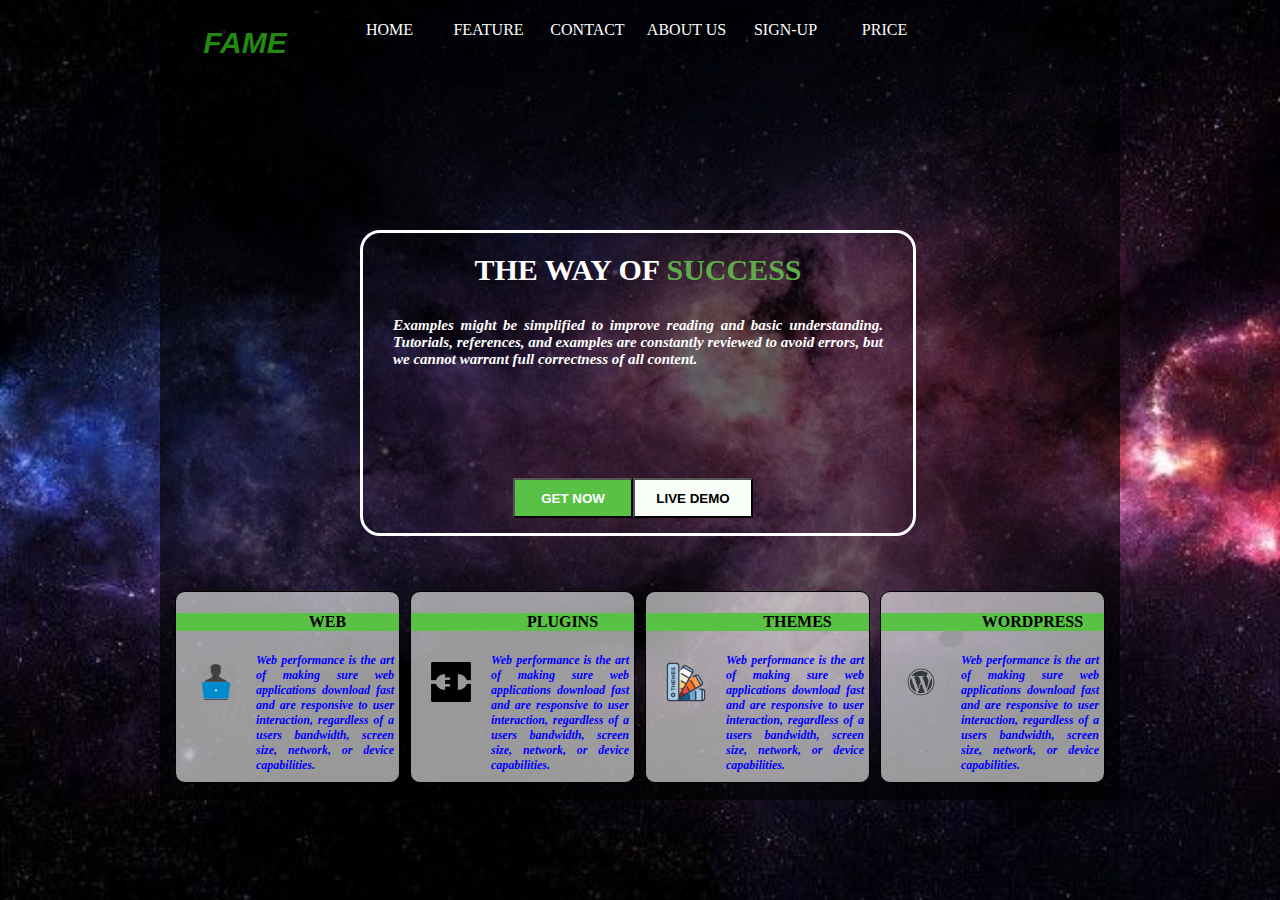
<file: index.html>
<!DOCTYPE HTML>
<html lang="en-US">
<head>
<title>FAME</title>
<link rel="stylesheet" href="css/homepage.css" />

<meta charset="UTF-8">

</head>
<body>

			<div class="mainl">
			<div class ="logo">
			<h1> fame </h1>

			</div>
			<div class="menu">
			<ul>
				<li> <a href="index.html">Home</a>	</li>
				<li> <a href="feature.html">Feature</a>	</li>

				<li> <a href="contact.html">Contact</a>	</li>
				<li> <a href="index.html">About us</a>	</li>
				<li> <a href="form.html">Sign-up </a>	</li>
				<li> <a href="price.html">Price </a>	</li>

			</ul>
			</div>



			<div class="are1">
			<h1>THE WAY OF <span>SUCCESS </span></h1>

			<p>Examples might be simplified to improve reading and basic understanding.
			Tutorials, references, and examples are constantly reviewed to avoid errors, but we cannot warrant full correctness of all content.  </p>
			<div class="bt">
			<button class="Buy" href="google.com" > GET NOW </button>
			<button class="lvl" href="google.com" > LIVE DEMO</button>
			</div>
			</div>
			<div class="foot">
			<div class="s1">
			<div class="icn">
			<img src="img/11.png" />
			</div>
			<h4>WEB</h4>
			<p> Web performance is the art of making sure web applications download fast and are responsive to user interaction, regardless of a users bandwidth, screen size, network, or device capabilities.</p>
			</div>
			<div class="s2">
			<div class="icn">
			<img src="img/13.png" />
			</div>
			<h4>PLUGINS</h4>
			<p> Web performance is the art of making sure web applications download fast and are responsive to user interaction, regardless of a users bandwidth, screen size, network, or device capabilities.</p>
			</div>

			<div class="s3">
			<div class="icn">
			<img src="img/4444.png" />
			</div>
			<h4>THEMES</h4>
			<p> Web performance is the art of making sure web applications download fast and are responsive to user interaction, regardless of a users bandwidth, screen size, network, or device capabilities.</p>
			</div>
			<div class="s3">
			<div class="icn">
			<img src="img/p.png" />
			</div>
			<h4>WORDPRESS</h4>
			<p> Web performance is the art of making sure web applications download fast and are responsive to user interaction, regardless of a users bandwidth, screen size, network, or device capabilities.</p>
			</div>
			</div>






			</div>


</body>


</html>
</file>
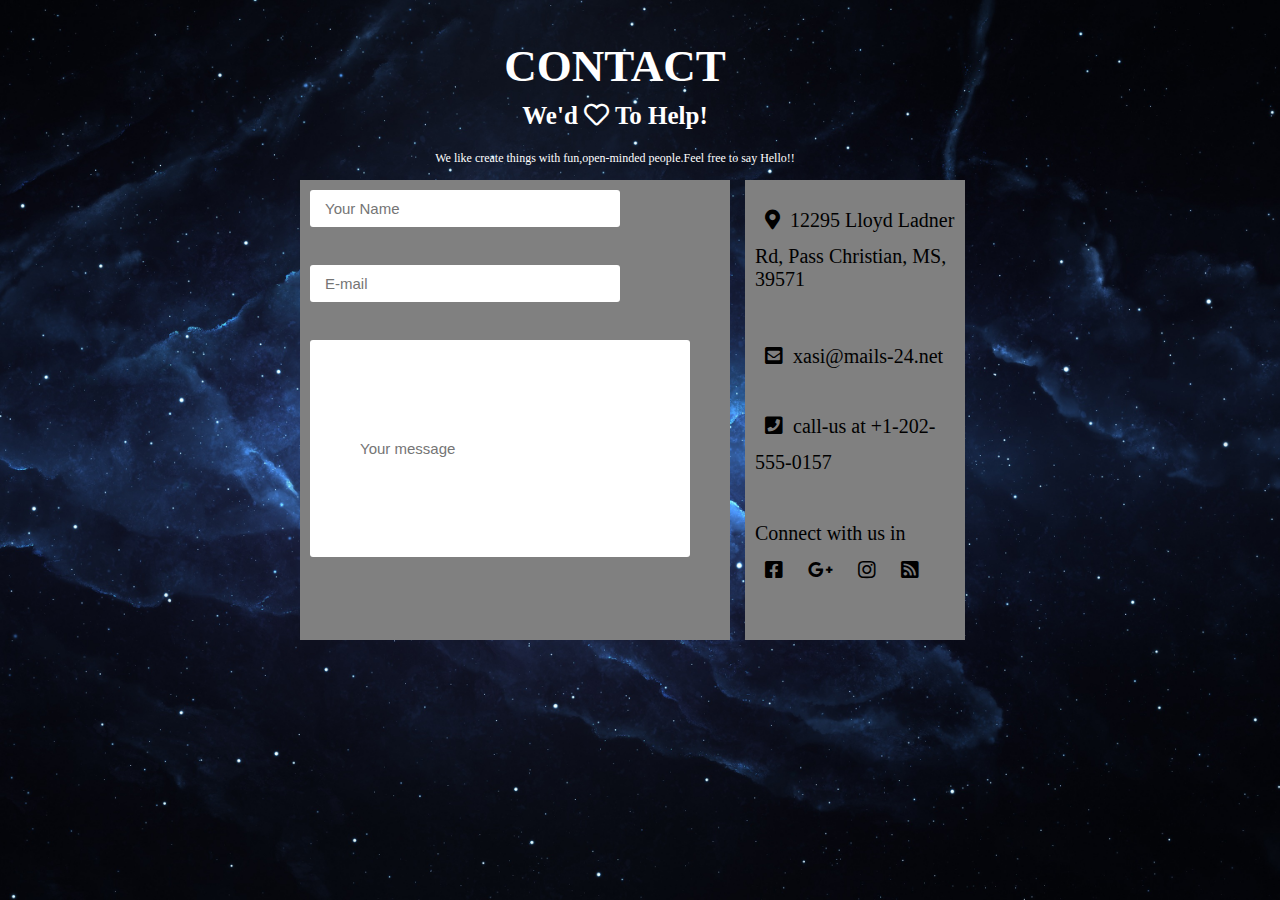
<file: contact.html>
<!DOCTYPE HTML>
<html>
<head>
		<title>Contact  Us</title>
		<meta charset="UTF-8"/>
		<link rel="stylesheet" href="css/contact.css"/>
		<link rel="stylesheet" href="css/all.css"/>
		<link rel="stylesheet" href="css/all.min.css"/>
		
		
		
</head>
    
<body>
		<div class="lay">
		<div class="header">
		<h1>CONTACT</h1>
		<h2>We'd <i class="far fa-heart"></i> To Help!</h2>
		<p>We like create things with fun,open-minded people.Feel free to say Hello!!</p>
		
		</div>
		
		<div class="userm">
			<div class="inside">
			 <form>
			
			
			 <input type="text" name="P_name" placeholder="Your Name" /><br>
			
			
			 </br> <input type="email" name="mailad" placeholder="E-mail"/><br>
			 </form>
			  <div class="xx">
			 <form>
			 </br><input type="text" name="feeds" placeholder="Your message"/><br>
			
			 </br>
			 <script>
			 <button type="submit" onclick="document.getElementById('demo').style.display='block'">Send</button>
			 <p id="demo">message sent</p>
			 </script>
			 </form>
			 
			  </div>
		
		
			</div>
		    <div class="adr">
			
				 
				<p><i class="fas fa-map-marker-alt"></i>12295 Lloyd Ladner Rd, Pass Christian, MS, 39571 <p>
				
				
				<p><i class="fas fa-envelope-square"></i>xasi@mails-24.net</p>
				
				
				<p><i class="fas fa-phone-square"></i>call-us at +1-202-555-0157</p>
				
				
				<br><p>Connect with us in </br><i class="fab fa-facebook-square"></i>  <i class="fab fa-google-plus-g"></i>  <i class="fab fa-instagram"></i> <i class="fas fa-rss-square"></i> </p>
		
		    </div>
		
		
		
		
		
		
		</div>
		
		
		
</body>
</html>
</file>
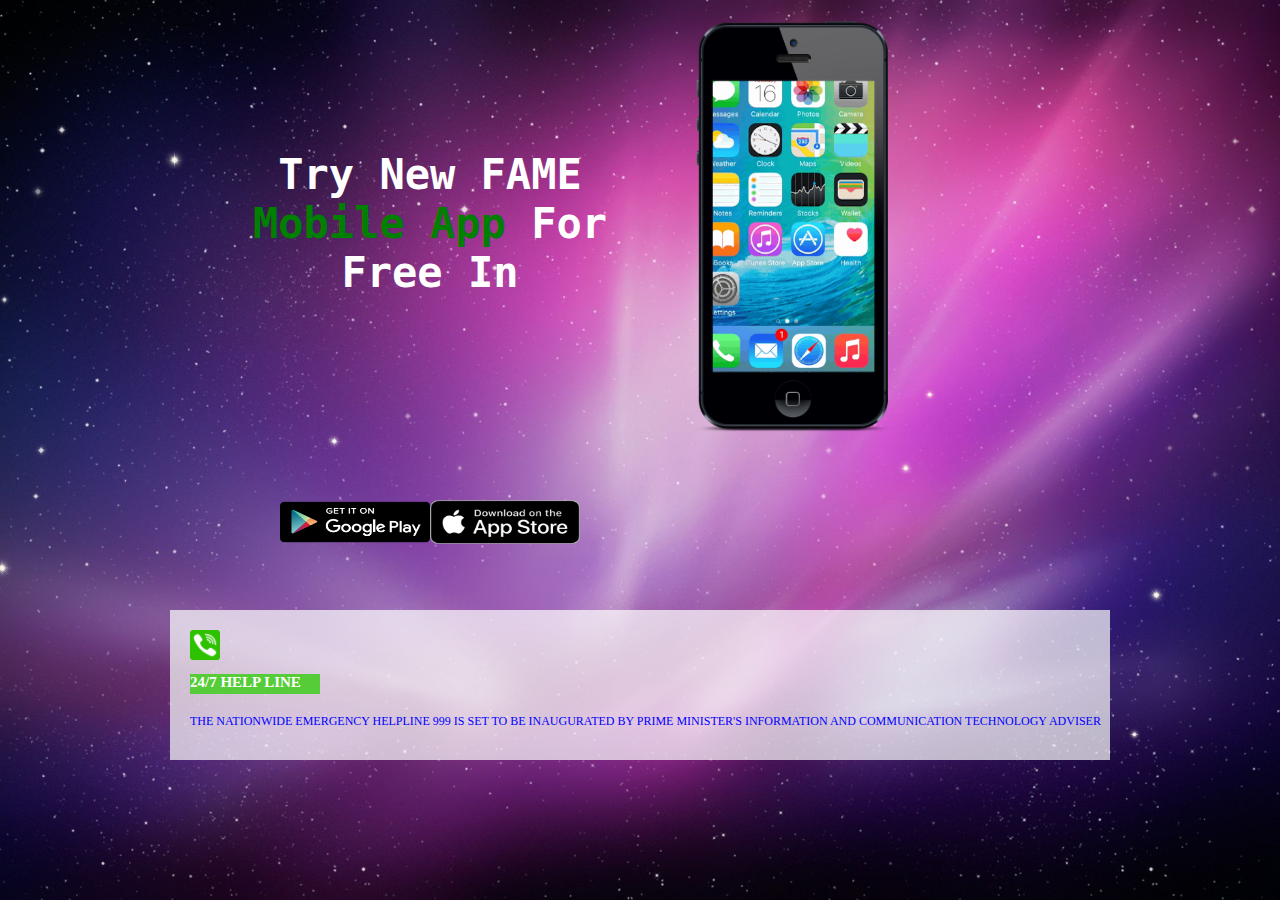
<file: feature.html>
<!DOCTYPE HTML>
<html>
<head>
		<title>Features Fame</title>
		<meta charset="UTF-8"/>
		<link rel="stylesheet" href="css/feature.css"/>
		
		
</head>
    
<body>
	<div class="tot">
			<div class="left">
			<h1>Try New FAME <span>Mobile App</span> For Free In</h1>
			<div class="store">
			<div class="play"><img src="img/play.png"/>
			</div>
			<div class="str"><img src="img/app.png"/>
			</div>
			</div>
			</div>
			
			
			<div class="right" >
			<div class="in">
			<img src="img/8.png"/>
					
			</div>
			
			</div>
			<div class="foot">
			<div class="cx">
			<img src="img/phn.png">
			<h5>24/7 Help Line</h5>
			<p> The nationwide emergency helpline 999 is set to be inaugurated by prime minister's Information and Communication Technology Adviser </p>
			
			</div>
			</div>
			
	
	</div>

















	
</body>
</html>
</file>
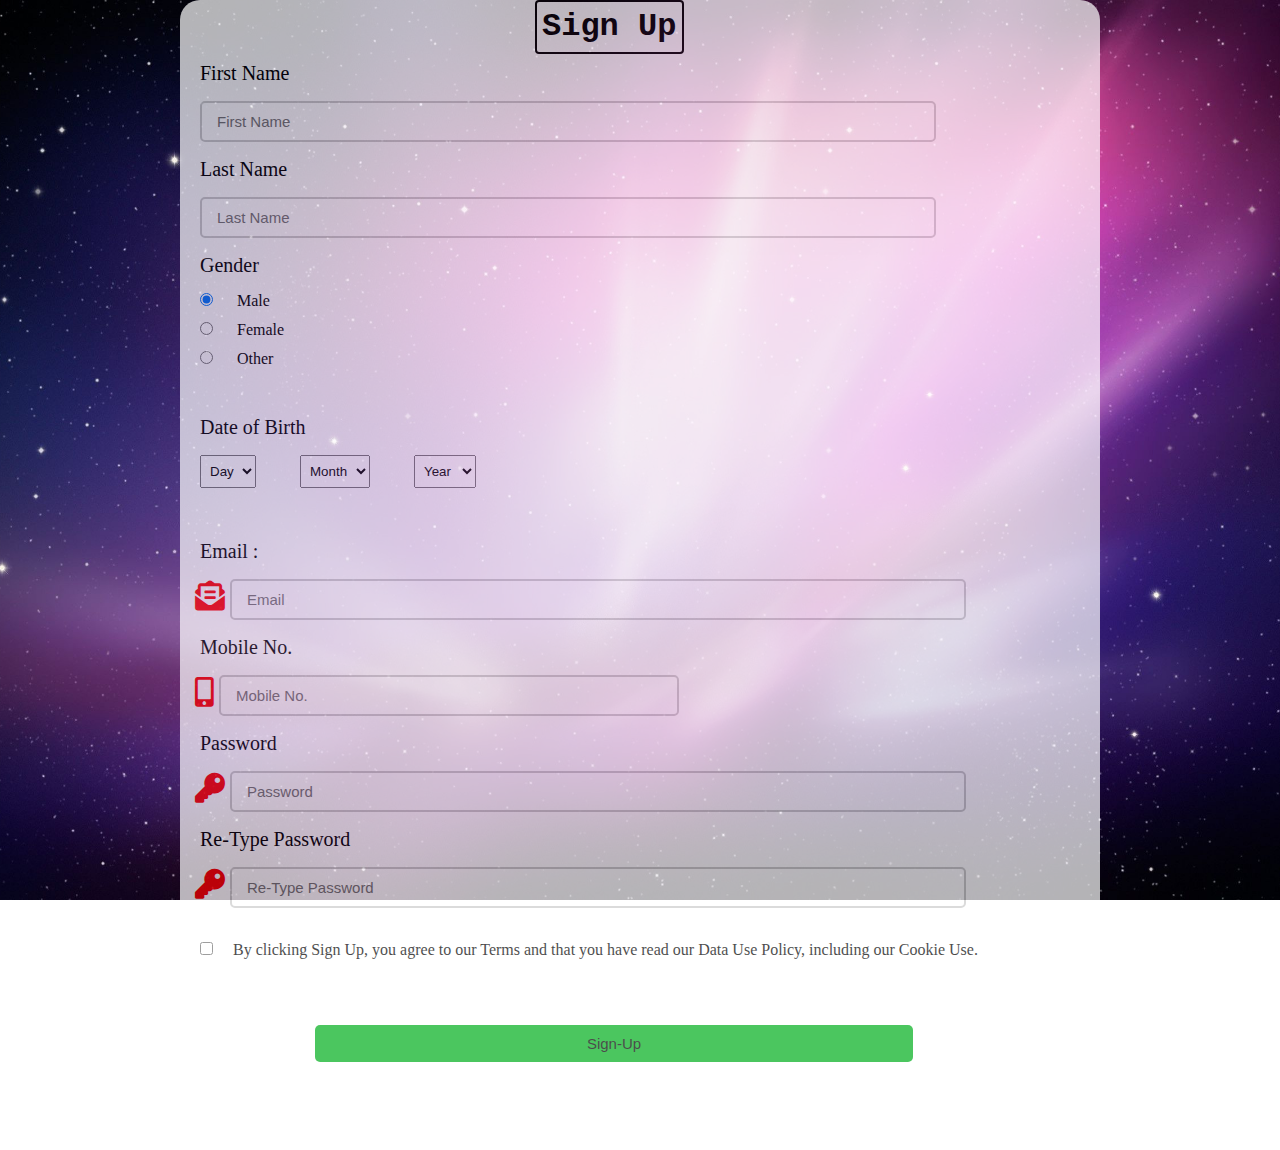
<file: form.html>
<!DOCTYPE HTML>
<html lang="en-US">
<head>
		<title>
		welcome
		
		</title>
		<meta charset="UTF-8"/>
		<link rel="stylesheet" href="css/form.css" type="text/css">
		<link rel="stylesheet" href="css/all.css" type="text/css">
		<link rel="stylesheet" href="css/all.min.css" type="text/css">
		
</head>
<body>
		<div class="main_layout">
		
		<div class="form">
		<h1>Sign Up </h1>
		<form action="/action_page.php">
				
				<label for="fName">First Name</label><br>
				<input type="text" name="First Name" placeholder="First Name " size="40" ></br>
				<label for="fName">Last Name</label><br>
				<input type="text" name="last Name" placeholder="Last Name " size="40" ></br>
				
				
					
				<label for="Gender">Gender</label></br>
				<input type="radio" name="gender" value="male" checked> Male<br>
				<input type="radio" name="gender" value="female"> Female<br>
				<input type="radio" name="gender" value="other"> Other<br>
				<br>
				<br>
				
				
				
				<label for="Date of birth">Date of Birth</label></br>
				
				<select >
				<option value="Day" checked>Day</option>
				<option value="Day" >1</option>
				<option value="Day" >2</option>
				<option value="Day" >3</option>
				<option value="Day" >4</option>
				<option value="Day" >5</option>
				<option value="Day" >6</option>
				<option value="Day" >7</option>
				<option value="Day" >8</option>
				<option value="Day" >9</option>
				<option value="Day" >10</option>
				<option value="Day" >11</option>
				<option value="Day" >12</option>
				<option value="Day" >13</option>
				<option value="Day" >14</option>
				<option value="Day" >15</option>
				<option value="Day" >16</option>
				<option value="Day" >17</option>
				<option value="Day" >18</option>
				<option value="Day" >19</option>
				<option value="Day" >20</option>
				<option value="Day" >21</option>
				<option value="Day" >22</option>
				<option value="Day" >23</option>
				<option value="Day" >24</option>
				<option value="Day" >25</option>
				<option value="Day" >26</option>
				<option value="Day" >27</option>
				<option value="Day" >28</option>
				<option value="Day" >29</option>
				<option value="Day" >30</option>
				
				
				</select>
				<select >
				<option value="Month" checked>Month</option>
				<option value="Day" >Jan</option>
				<option value="Day" >Feb</option>
				<option value="Day" >Mar</option>
				<option value="Day" >Apr</option>
				<option value="Day" >May</option>
				<option value="Day" >Jun</option>
				<option value="Day" >Jul</option>
				<option value="Day" >Aug</option>
				<option value="Day" >Sep</option>
				<option value="Day" >Oct</option>
				<option value="Day" >Nov</option>
				<option value="Day" >Dec</option>
				</select>
				</select>
				<select >
				<option value="Year" checked>Year</option>
				<option value="Day" >1995</option>
				<option value="Day" >1996</option>
				<option value="Day" >1997</option>
				<option value="Day" >1998</option>
				<option value="Day" >1999</option>
				<option value="Day" >2000</option>
				<option value="Day" >2001</option>
				<option value="Day" >2002</option>
				<option value="Day" >2003</option>
				<option value="Day" >2004</option>
				<option value="Day" >2005</option>
				<option value="Day" >2006</option>
				</select>
				
				
				
				<br>
				<br>
				<br>
				
				
				
				
				
				
				
				
				
				
				
				
				<div class="email">
				<label for="fName">Email :</label><br>
				<i class="fas fa-envelope-open-text"></i>
				<input type="Email" name="Email" placeholder="Email" >
				</br>
				</div>
				<div class="phone">
				
				<label for="phone">Mobile No.</label><br>
				<i class="fas fa-mobile-alt"></i>
				<input type="digits" name="pnumber" placeholder="Mobile No." ></br>
				</div>
				<div class="pass">
				<label for="pwd">Password</label><br>
				<i class="fas fa-key"></i>
				<input type="password" name="pwsd" placeholder="Password"  ></br>
				
				<label for="pwd">Re-Type Password</label><br>
				<i class="fas fa-key"></i>
				<input type="password" name="pwsd" placeholder="Re-Type Password"  ></br>
				</div>
				<br>
				<div class="con">
				
				<input type="checkbox">By clicking Sign Up, you agree to our Terms and that you have read our Data Use Policy, including our Cookie Use.</input>
				</div>
				</br>
				<br>
				<br>

				
				<button type="submit" value="Sign-Up">Sign-Up</button>
				
				</div>
				
				
				</div>
				</div>
		
		
		
</body>
</html>
</file>
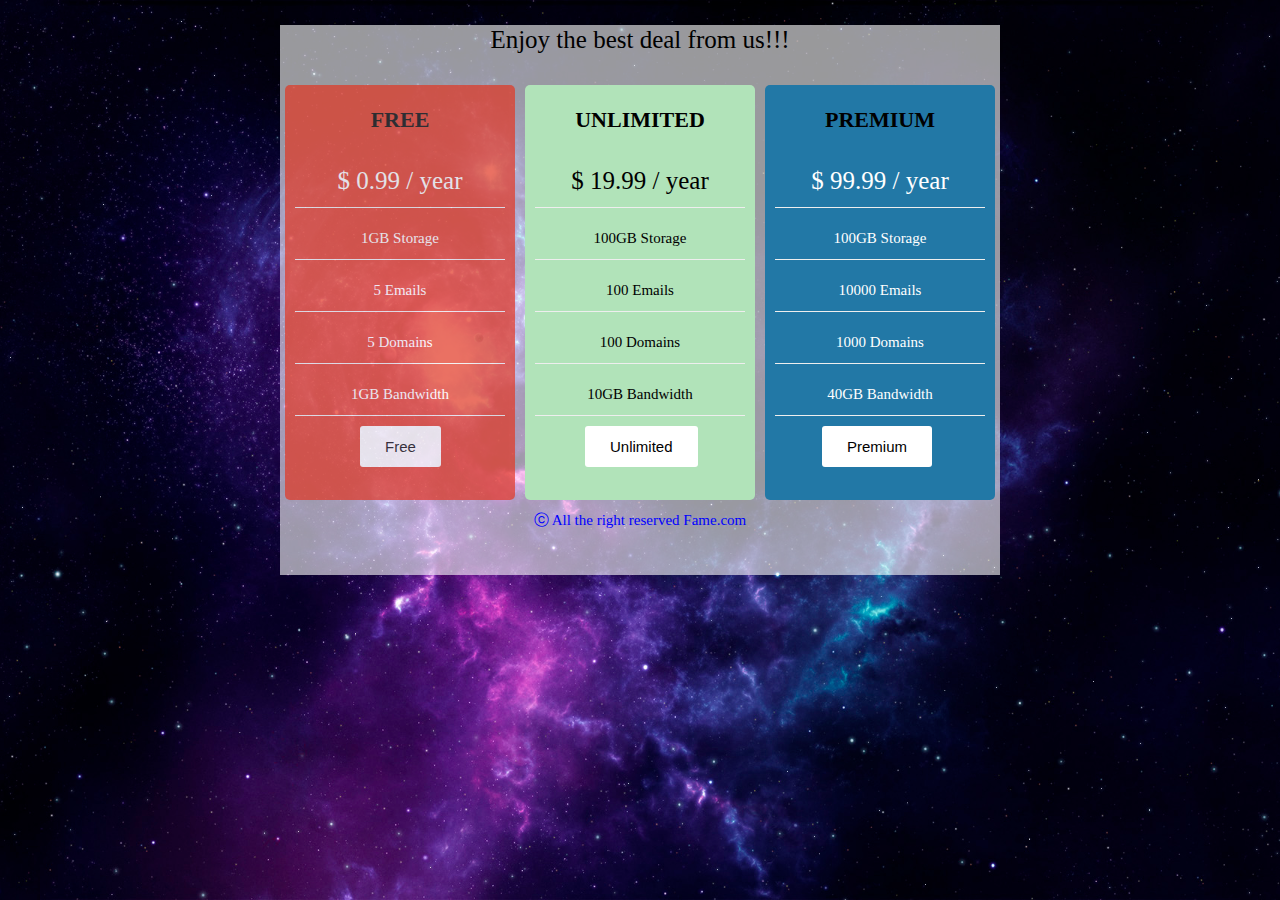
<file: price.html>
<!DOCTYPE HTML>
<html>
<head>
		<title>Fame Prices</title>
		<meta charset="UTF-8"/>
		<link rel="stylesheet" href="css/price.css"/>
		
		
</head>
    
<body>
		<div class="mainlay">
		<p> Enjoy the best deal from us!!!</p>
		<div class="box1">
		<h3>FREE </h3>
		<li class="grey">$ 0.99 / year</li>
		<li>1GB Storage</li>
        <li>5 Emails</li>
        <li>5 Domains</li>
        <li>1GB Bandwidth</li>
		
		<button type="button">Free</button>
		
		
		</div>
		<div class="box2">
		<h3>UNLIMITED</h3>
		<li class="grey">$ 19.99 / year</li>
		<li>100GB Storage</li>
        <li>100 Emails</li>
        <li>100 Domains</li>
        <li>10GB Bandwidth</li>
		<button type="button">Unlimited</button>
		
		
		
		
		</div>
		<div class="box3">
		<h3>PREMIUM</h3>
		<li class="grey">$ 99.99 / year</li>
		<li>100GB Storage</li>
        <li>10000 Emails</li>
        <li>1000 Domains</li>
        <li>40GB Bandwidth</li>
		<button type="button">Premium</button>
		
		
		
		</div>
		
		
		<footer class="blue">
		<p>ⓒ All the right reserved Fame.com</p>
		</footer>
		
		
		
		
		
		
		
		
		
		
		
		</div>



















</body>
</html>
</file>
<file: css/homepage.css>
body
{
	background-image:url(../img/abc.jpg);
	background-attachment:fixed;
	margin:0px;
	background-repeat:no-repeat;
	background-position:center;
	background-size:cover;
}
.mainl{
	width:960px;
	height:800px;
	background-color: rgba(0, 0, 0, 0.6);
	margin: 0px auto;
	
}
.logo{
	width:150px;
	height:60px;
	margin:10px;
	float:left;
	
}
.logo h1{
	font-style:italic;
	text-align:center;
	font-family: Arial, Helvetica, cursive;
	text-decoration:none;
	text-transform:uppercase;
	font-weight:bold;
	font-size:30px;
	color:#238911;
	line-height:25px;
	font:bold Georgia, serif;
	
	
}
.menu {
	height:50px;
	width:700px;
	
	margin:10px;
	float:left;
}
.menu ul{
	margin:0px;
	padding:0px;
	
	
}
.menu li{
	display:inline;
}
.menu a {
	width:89px;
	height:30px;
	margin:5px;
    text-align:center;
	text-transform:uppercase;
	text-decoration:none;
	line-height:30px;
	float:left;
	color:white;
	
}
.menu a:hover{
	
	
	color:green;
	border:2px solid white;
	border-radius:10px;
	}
	
.are1 {
	 width:550px;
	 height:300px;
	 margin:150px 200px 200px 200px;
	 
	 float:left;
	 border:3px solid white;
	 border-radius:20px;
 }
.are1 h1{
	 text-align:center;
	 color:white;
	 font-size:30px;
	 font-style:italic ,bold;
	
 }
.are1 p{
	font-size:15px;
	color:white;
	font-style:italic;
	text-align:justify;
	font-weight:bold;
	margin:30px;
}
.are1 span {
	color:#5EAD4A;
}
.bt{
	height:40px;
	width:250px;
	float:left;
	margin:80px 150px;
}
.Buy{
	margin:0px 5px 0px 0px;
	height:40px;
	width:120px;
	background-color:#5AC147;
	color:white;
	font-weight:bold;
	float:left;
}
.Buy:hover{
	background-color:black;
	color:red;
}
.lvl{
	height:40px;
	width:120px;
	background-color:#FAFEF9;
	float:left;
	margin:0px 0px 0px -5px;
	font-weight:bold;
	
}
.lvl:hover{
	background-color:black;
	color:red;
	
}
.foot{
	width:940px;
	height:200px;
	margin:-150px 10px 10px 10px;
	background-color:none;
	float:left;
}
.s1{
	background-color:rgba(255,255,255,.6);;
	width:223px;
	height:190px;
	float:left;
	margin:5px;
	border:1px solid black;
	border-radius:10px;
	
}
.s1 h4 { 
background-color:#5AC147;
 text-align:center;
 font-size:16px;
 font-weight:bold;
 color:black;
 
 }
.s2{
	background-color:rgba(255,255,255,.6);;
	width:223px;
	height:190px;
	float:left;
	margin:5px;
	border:1px solid black;
	border-radius:10px;
	
}
.s3{
	background-color:rgba(255,255,255,.6);
	width:223px;
	height:190px;
	float:left;
	margin:5px;
	border:1px solid black;
	border-radius:10px;
	
}
.s3 h4 { 
background-color:#5AC147;
 text-align:center;
 font-size:16px;
 font-weight:bold;
 color:black;
 
 }
 .s2 h4 { 
 background-color:#5AC147;
 text-align:center;
 font-size:16px;
 font-weight:bold;
 color:black;
 
 }
 .s2 p { 
 text-align:justify;
 font-size:12px;
 font-weight:bold;
 font-style:italic;
 color:blue;
 margin:5px;
 
 }
 .s1 p { 
 text-align:justify;
 font-size:12px;
 font-weight:bold;
 font-style:italic;
 color:blue;
 margin:5px;
 
 }
 .s3 p { 
 text-align:justify;
 font-size:12px;
 font-weight:bold;
 font-style:italic;
 color:blue;
 margin:5px;
 
 }
.icn{
	height:40px;
	width:40px;
	margin: 70px 20px;
	float:left;
} 
.icn img{
	height:40px;
	width:40px;

	
}
</file>
<file: css/contact.css>
body{
	background-image:url(../img/blu.jpg);
	background-attachment:fixed;
	margin:0px;
	background-repeat:no-repeat;
	background-position:center;
	background-size:cover;
}
.lay{
	height:800px;
	width:700px;
	margin:0px auto;
	
	
}
.header{
	height:150px;
	width:630px;
	margin:10px 10px;
	float:left;
	
	
}

.header h1{
	text-align:center;
	font-size:45px;
	font-family:Lucida Handwriting;
	color:white;
}

.header h2{
	text-align:center;
	font-size:25px;
	font-family:New Century Schoolbook;
	color:white;
	margin-top:-20px;
}



.header p{
	text-align:center;
	font-size:12px;
	font-family:New Century Schoolbook;
	color:white;
	margin-top:0px;
}

.userm{
	height:480px;
	width:680px;
	
}
.inside{
	height:460px;
	width:430px;
	background-color:gray;
	margin:10px;
	float:left;
}


form input[type=email],[type=text]
{
	width:65%;
	padding:10px 15px;
	margin:10px;
	font-size:15px;
	border:none;
	border-radius:3px;
}
.xx form input[type=text]
{
	width:65%;
	padding:100px 50px;
	margin: 10px;
	font-size:15px;
}
.xx button {
	height:20%;
	width:25%;
	border:none;
	margin: 10px;
	font-size:15px;
	background-color:green;
	color:white;
	border-radius:10px 0px 10px 0px;
	
	
}
.xx button:hover {
	background-color:#2CF439;
	color:black;
	border:2px solid black;
	cursor:grab;
	
}
.adr{
	height:460px;
	width:220px;
	margin:10px 5px;
	float:left;
	background-color:gray;
}
.adr i{
	font-size:20px;
	margin:10px 5px;
	padding:5px 5px;
}
.adr p{
	font-size:20px;
	margin:10px 5px;
	padding:5px 5px;
	
}
</file>
<file: css/feature.css>
body
{
	background-image:url(../img/3aa.jpg);
	background-attachment:fixed;
	margin:0px;
	background-repeat:no-repeat;
	background-position:center;
	background-size:cover;

}
.tot{
	height:800px;
	width:960px;
	margin:0px auto;
	
	
}

.left{
	height:600px;
	width:420px;
	
	margin:0px 0px 0px 60px;
	float:left;
	
}
.left h1{ 
		font-family:Monospace,Courier New Lucida Console;
		font-size:42px;
		text-align:center;
		color:white;
		margin:150px 20px 100px 20px;
		float:left;
		

}
.left  span{
	font-family:Monospace,Courier New Lucida Console;
		font-size:42px;
		text-align:center;
		color:green;
	
	
}
.store{
	height:130px;
	width:300px;
	float:left;
	margin:60px;
	
	
}
.play{
	height:130px;
	width:150px;
	float:left;
	
	
}
.play img {
	height:130px;
	width:150px;
	margin:0px;
	
}
.str {
	height:130px;
	width:150px;
	float:left;
	
}
.str img{
	height:130px;
	width:150px;
	margin:0px;
	
}










.right{
	height:600px;
	width:360px;
	background-color:none;
	margin:0px 60px 0px 60px;
	float:left;
	
}
.in {
	height:320px;
	width: 175px;
	margin:60px 0px 0px 0px;
	background-image:url(../img/B.gif);
	background-position:center;
	background-size:cover;
	
}
.in img{
	height:460px;
	width: 250px;
	margin:-60px 0px 0px -30px;
}
.foot{
	height:150px;
	width:940px;
	margin:10px;
	background-color:rgba(255,255,255,0.7);
	float:left
}
.cx img{
	height:30px;
	width:30px;
	margin:20px;
}
.cx h5{ 
	font-size:15px;
	text-transform:uppercase;
	margin:-10px 0px 0px 20px;
	background-color:#56CD38;
	width:130px;
	height:20px;
	color:white;
}
.cx p{
	font-size:12px;
	text-transform:uppercase;
	margin:20px 0px 0px 20px;
	
	color:blue;
	
}
</file>
<file: css/form.css>
body
{
	background-image:url(../img/3aa.jpg);
	background-attachment:fixed;
	margin:0px;
	background-repeat:no-repeat;
	background-position:center;
	background-size:cover;

}

.form{
	height:1150px;
	width:920px;
	background-color:white;
	opacity:0.7;
	margin:0px auto;
	border-radius:20px;
}
.form h1 {
	height:40px;
	width:135px;
	font-family:Monospace,Courier New Lucida Console;
	padding:5px;
	margin: 0px 0px 0px 355px;
	border:2px solid black;
	border-radius:4px;
	line-height:40px;

	
}
.form label{
	font-size:20px;
	margin: 8px 20px;
    display: inline-block;
	
}
.form input[type=text] {
  width: 80%;
  padding: 10px 15px;
  margin: 8px 20px;
  display: inline-block;
  border: 2px solid #ccc;
  border-radius: 5px;
  box-sizing: border-box;
  font-size:15px;
}
.form input[type=digits] {
  width: 50%;
  padding: 10px 15px;
  margin: 8px 20px;
  display: inline-block;
  border: 2px solid #ccc;
  border-radius: 5px;
  box-sizing: border-box;
  font-size:15px;
}

input:hover{
	background-color:black;
	color:white;
	font-weight:bolder;
}

.form input[type=radio]{
	font-size:20px;
	margin:8px 20px;
	
}
.form select
{
	margin:8px 20px;
	padding:7px 5px;
}

.form input[type=checkbox]
{
	font-size:30px;
	margin:8px 20px;
	padding:20px;

	
}
button {
	  width:65%;
	  background-color:#00AF1C;
	  padding: 10px 15px;
	  margin: 8px 135px;
	  display: inline-block;
	  border-radius: 5px;
	  border:none;
	  font-size:15px;
}
	
button:hover{
	background-color:#218130;
	
}






.email  label{
	font-size:20px;
	margin: 8px 20px;
    display: inline-block;
	
}
.email i{
          padding:10px 15px;
          margin: 0px 0px 0px 0px;
		  text-align:center;
		  font-size:30px;
		  float:left;
		  color:red;
		  
}
.email input[type=email] {
  width: 80%;
  padding: 10px 15px;
  margin: 8px -10px;
  display: inline-block;
  border: 2px solid #ccc;
  border-radius: 5px;
  box-sizing: border-box;
  font-size:15px;
}


.pass label{
	font-size:20px;
	margin: 8px 20px;
    display: inline-block;
	
}
.pass i{
          padding:10px 15px;
          margin: 0px 0px 0px 0px;
		  text-align:center;
		  font-size:30px;
		  float:left;
		  color:red;
		  
}
.pass input[type=password] {
  width: 80%;
  padding: 10px 15px;
  margin: 8px -10px;
  display: inline-block;
  border: 2px solid #ccc;
  border-radius: 5px;
  box-sizing: border-box;
  font-size:15px;
}


.phone input[type=digits] {
  width: 50%;
  padding: 10px 15px;
  margin: 8px -10px;
  display: inline-block;
  border: 2px solid #ccc;
  border-radius: 5px;
  box-sizing: border-box;
  font-size:15px;
}
.phone i{
          padding:10px 15px;
          margin: 0px 0px 0px 0px;
		  text-align:center;
		  font-size:30px;
		  float:left;
		  color:red;
		  
}
.phone label{
	font-size:20px;
	margin: 8px 20px;
    display: inline-block;
	
}
</file>
<file: css/price.css>
body{
	background-image:url(../img/glxs.jpg);
	background-attachment:fixed;
	margin:0px;
	background-repeat:no-repeat;
	background-position:center;
	background-size:cover;
}
.mainlay{
	background-color:rgba(255,255,255,.6);
	height:550px;
	width:720px;
	margin:0px auto;
}
.mainlay p{
	font-size:25px;
	font-family:Cooper Black;
	text-align:center;
	color:black;
	text-decoration:none;
	line-height:30px;
	
}

.box1{
	width:230px;
	height:415px;
	background-color:#E23622;
	opacity:0.7;
	margin:5px;
	float:left;
	border-radius:5px;
}
.box1 h3{
	font-size:22px;
	font-family:Cooper Black;
	text-align:center;
	color:black;
	text-decoration:none;
	
}
.box1 li{
	margin:10px;
	font-size:15px;
	border-bottom: 1px solid #eee;
    padding:12px;
    text-align: center;
	list-style-type: none;
	color:white;
}

}
.box1 h2{
	font-size:20px;
	font-family:Lucida Sans;
	text-align:justify;
	color:black;
	text-decoration:none;
	margin:5px;
	padding:5px;
	
}
.box1 .grey{
	font-size:25px;
}
.box1 button {
	padding:12px 25px;
	background-color:white;
	font-size:15px;
	border:none;
	cursor:alias;
	margin:0px 75px;
	border-radius:3px;
	
}
.box1 button:hover{
	background-color:green;
	color:white;
}













.box2{
	width:230px;
	height:415px;
	background-color:#B1E3B9;
	margin:5px;
	float:left;
	border-radius:5px;
}
.box2 h3{
	font-size:22px;
	font-family:Cooper Black;
	text-align:center;
	color:black;
	text-decoration:none;
	
	
}
.box2 li{
	margin:10px;
	font-size:15px;
	border-bottom: 1px solid #eee;
    padding:12px;
    text-align: center;
	list-style-type: none;
}

}
.box2 h2{
	font-size:20px;
	font-family:Lucida Sans;
	text-align:justify;
	color:black;
	text-decoration:none;
	margin:5px;
	padding:5px;
	
}
.box2 .grey{
	font-size:25px;
}
.box2 button {
	padding:12px 25px;
	background-color:white;
	font-size:15px;
	border:none;
	cursor:alias;
	margin:0px 60px;
	border-radius:3px;
	
}
.box2 button:hover{
	background-color:green;
	color:white;
}


















.box3{
	width:230px;
	height:415px;
	background-color:#2278A6;
	margin:5px;
	float:left;
	border-radius:5px;
}
.box3 h3{
	font-size:22px;
	font-family:Cooper Black;
	text-align:center;
	color:black;
	text-decoration:none;
	
}
.box3 li{
	margin:10px;
	font-size:15px;
	border-bottom: 1px solid #eee;
    padding:12px;
    text-align: center;
	list-style-type: none;
	color:white;
}

}
.box3 h2{
	font-size:20px;
	font-family:Lucida Sans;
	text-align:justify;
	color:black;
	text-decoration:none;
	margin:5px;
	padding:5px;
	
}
.box3 .grey{
	font-size:25px;
}
.box3 button {
	padding:12px 25px;
	background-color:white;
	font-size:15px;
	border:none;
	cursor:alias;
	margin:0px 57px;
	border-radius:3px;
	
}
.box3 button:hover{
	background-color:green;
	color:white;
}


































.blue p {
	font-size:15px;
	color:blue;
}
</file>
